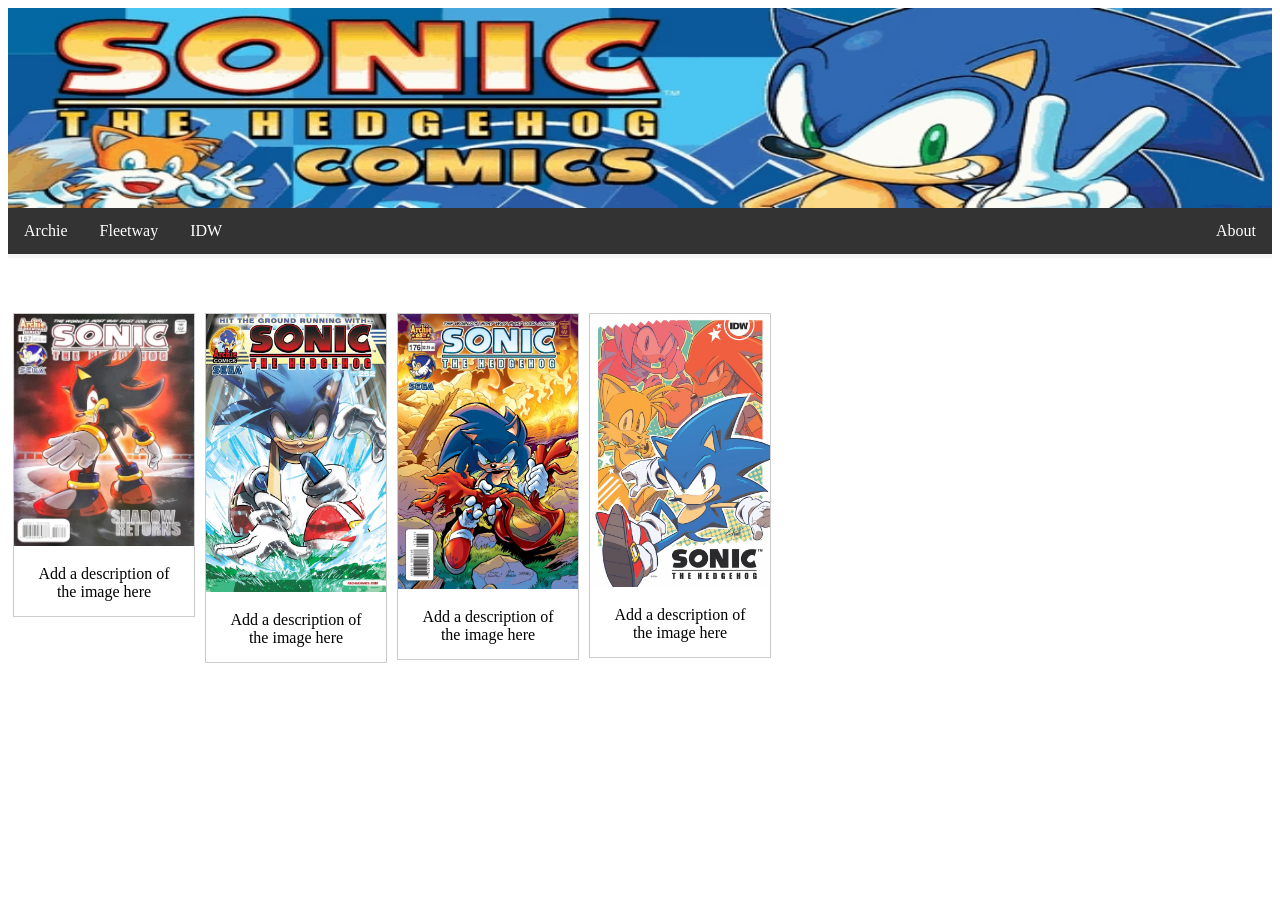
<file: index.html>
<!DOCTYPE html>
<html lang="en">
<head>
    <meta charset="UTF-8">
    <meta name="viewport" content="width=device-width, initial-scale=1.0">
    <title>Comics de Sonic</title>
    <link rel="stylesheet" href="index.css"></link>
</head>
<body>
    <div class="banner">
        <div class="banner-top">
            <img class="image-banner" src="Image/Banner.jpg"/>           
        </div>
        <div class="banner-item-bar">
            <ul>
                <li><a href="#home">Archie</a></li>
                <li><a href="#news">Fleetway</a></li>
                <li><a href="#contact">IDW</a></li>
                <li style="float:right"><a class="active" href="#about">About</a></li>
              </ul>  
        </div>    
    </div>
    <div class="items-contennt">
        <div class="gallery">
            <a target="_blank" href="Image/ArchieComics157Sonic_1.webp">
              <img src="Image/ArchieComics157Sonic_1.webp" alt="Cinque Terre" width="600" height="400">
            </a>
            <div class="desc">Add a description of the image here</div>
          </div>
          
          <div class="gallery">
            <a target="_blank" href="Image/sonicarchie_252issue.webp">
              <img src="Image/sonicarchie_252issue.webp" alt="Forest" width="600" height="400">
            </a>
            <div class="desc">Add a description of the image here</div>
          </div>
          
          <div class="gallery">
            <a target="_blank" href="Image/l3te8gnnj1871.webp">
              <img src="Image/l3te8gnnj1871.webp" alt="Northern Lights" width="600" height="400">
            </a>
            <div class="desc">Add a description of the image here</div>
          </div>
          
          <div class="gallery">
            <a target="_blank" href="Image/IDW_Sonic_NYCC_Promo.webp">
              <img src="Image/IDW_Sonic_NYCC_Promo.webp" alt="Mountains" width="600" height="400">
            </a>
            <div class="desc">Add a description of the image here</div>
          </div>
          
          </body>
          </html>
    </div>
</body>
</html>
</file>
<file: index.css>
.banner{
    position: relative;
    width: 100%;
    height: 300px;
    align-items: center;
}
.banner-top{
    position: absolute;
    top: auto;
    right: 0px;
    width: 100%;
    height: 200px;
}
.image-banner{
    width: 100%;
    height: 200px;
}
.banner-item-bar{
    position: absolute;
    top: 200px;
    right: 0px;
    width: 100%;
    height: 50px;
    background-color: whitesmoke;
}
ul {
    list-style-type: none;
    margin: 0;
    padding: 0;
    overflow: hidden;
    background-color: #333;
  }
  
  li {
    float: left;
  }
  
  li a {
    display: block;
    color: white;
    text-align: center;
    padding: 14px 16px;
    text-decoration: none;
  }
  
  /* Change the link color to #111 (black) on hover */
  li a:hover {
    background-color: #111;
  }
  div.gallery {
    margin: 5px;
    border: 1px solid #ccc;
    float: left;
    width: 180px;
  }
  
  div.gallery:hover {
    border: 1px solid #777;
  }
  
  div.gallery img {
    width: 100%;
    height: auto;
  }
  
  div.desc {
    padding: 15px;
    text-align: center;
  }
</file>
